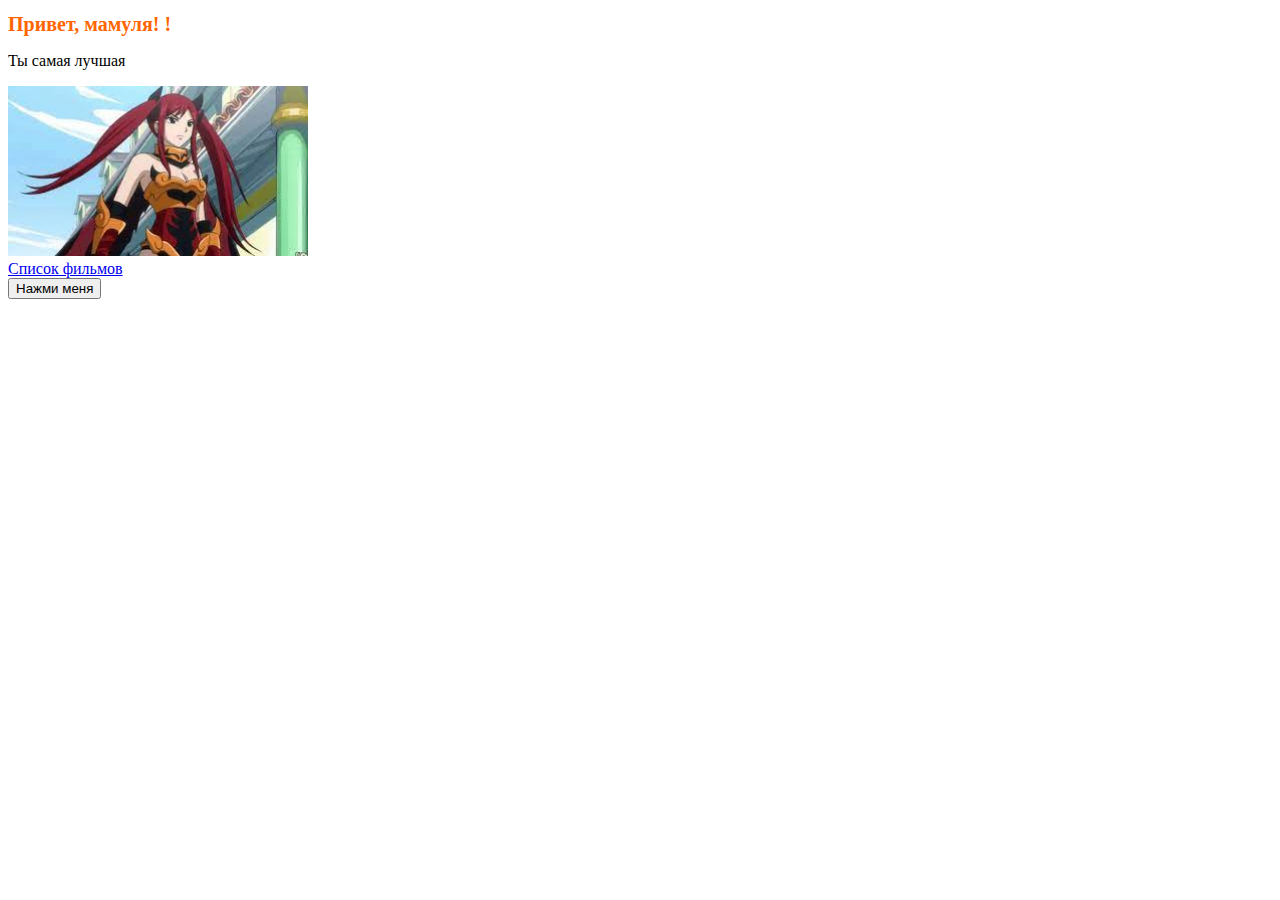
<file: index.html>
<!DOCTYPE html>
<html lang="en">
<head>
    <meta charset="UTF-8">
    <title>Привет, Мам</title>
    <link rel="stylesheet" href="index.css">
</head>
<body>
    
    <h1>Привет, мамуля! !</h1>
    <p>Ты самая лучшая</p>
<img src="[data-uri]" 
alt="Сорян картинка сломалась"
width="300">
<div>
    <a href="films.html">Список фильмов</a>
</div>
<button>Нажми меня</button>

<div class="output"></div>

<script src="index.js"></script>
</body>
</html>
</file>
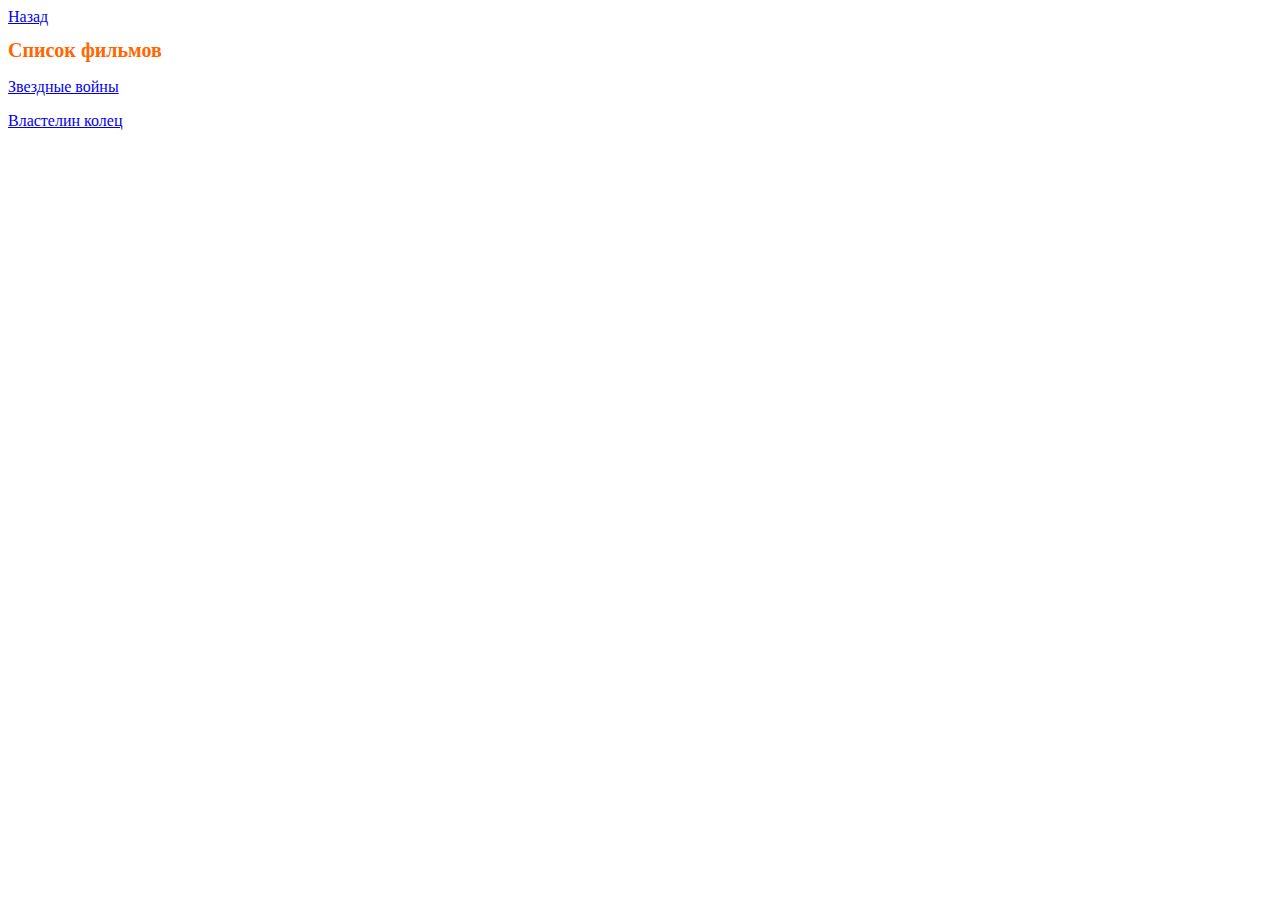
<file: films.html>
<!DOCTYPE html>
<html lang="en">
<head>
    <meta charset="UTF-8">
 
    <title>Список фильмов</title>
    <link rel="stylesheet" href="index.css">
</head>
<body>
    <a href="/">Назад</a>
   <h1>Список фильмов</h1> 
   <p>
    <a href="https://ru.wikipedia.org/wiki/%D0%97%D0%B2%D1%91%D0%B7%D0%B4%D0%BD%D1%8B%D0%B5_%D0%B2%D0%BE%D0%B9%D0%BD%D1%8B">Звездные войны</a>
</p>
   <p>
    <a href="https://ru.wikipedia.org/wiki/%D0%92%D0%BB%D0%B0%D1%81%D1%82%D0%B5%D0%BB%D0%B8%D0%BD_%D0%BA%D0%BE%D0%BB%D0%B5%D1%86_(%D0%BA%D0%B8%D0%BD%D0%BE%D1%82%D1%80%D0%B8%D0%BB%D0%BE%D0%B3%D0%B8%D1%8F)">Властелин колец</a>
</p>
</body>
</html>
</file>
<file: index.css>
h1 {
    font-size: 20px;
    color: rgb(255, 102, 0);
}
.output {
    color: blue;
}
</file>
